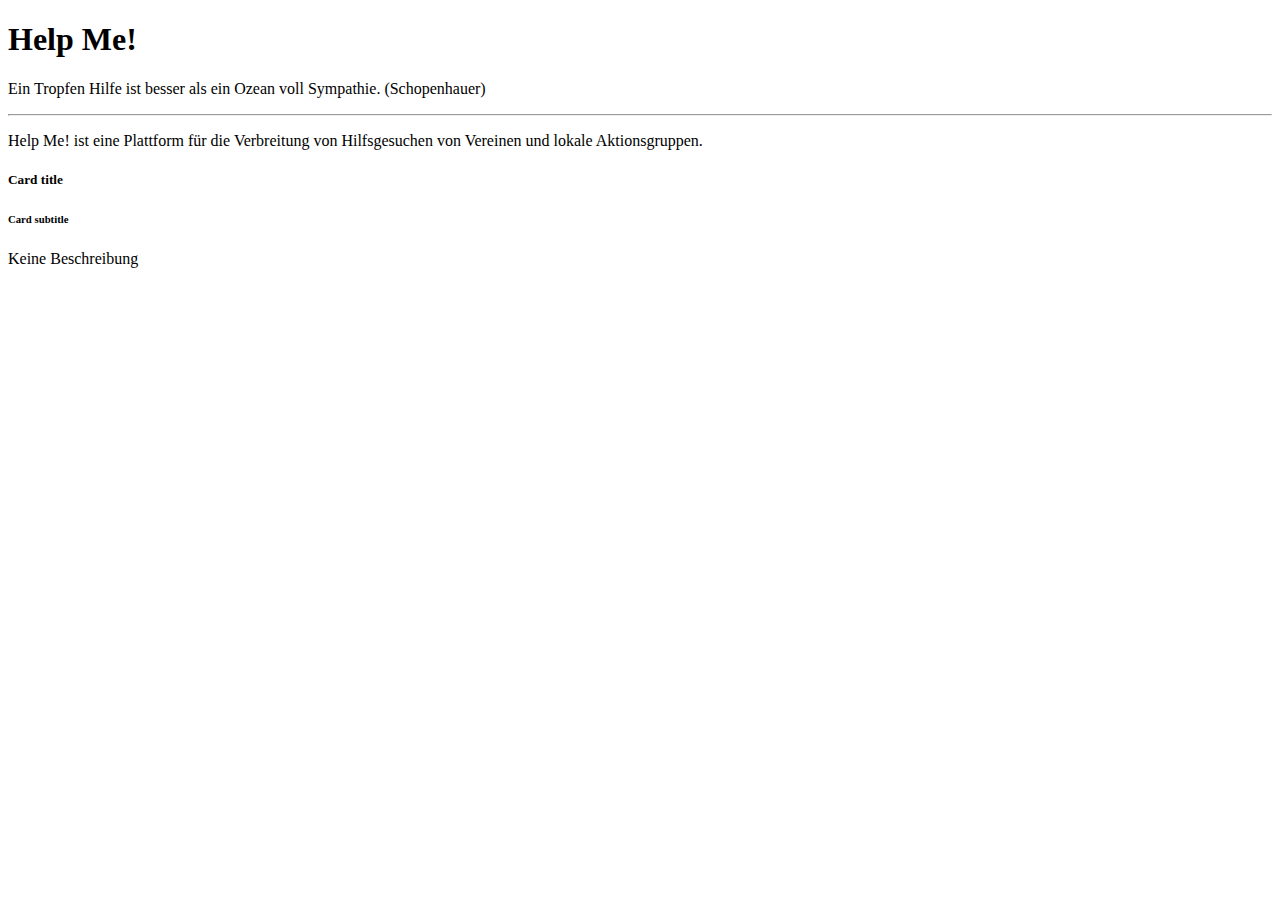
<file: src/main/resources/templates/index.html>
<!DOCTYPE html>
<html lang="de" xmlns:th="http://www.thymeleaf.org">

<head th:replace="fragments :: head"/>

<body>
<nav th:replace="fragments :: navigation"></nav>

<div class="jumbotron">
    <h1 class="display-4">Help Me!</h1>
    <p class="lead">Ein Tropfen Hilfe ist besser als ein Ozean voll Sympathie. (Schopenhauer)</p>
    <hr class="my-3">
    <p>
        Help Me! ist eine Plattform für die Verbreitung von Hilfsgesuchen von Vereinen und lokale Aktionsgruppen.
    </p>
</div>

<div class="container-fluid" th:if="${user}">
    <div class="row justify-content-center">
        <div class="card col-md-2 m-2" th:each="ad : ${ads}">
            <div class="card-body" th:classappend="${ad.userReaction.hidden} ? text-muted">
                <h5 class="card-title" th:text="${ad.title}">Card title</h5>
                <a th:href="'/boards/'+${ad.board.uuid}"><h6 class="card-subtitle mb-2 text-muted"
                                                             th:text="'In '+${ad.board.title}">Card subtitle</h6></a>
                <p class="card-text"th:text="${ad.description}">Keine Beschreibung</p>
            </div>
        </div>
    </div>
</div>
<th:block th:replace="fragments :: scripts"/>
</body>
</html>
</file>
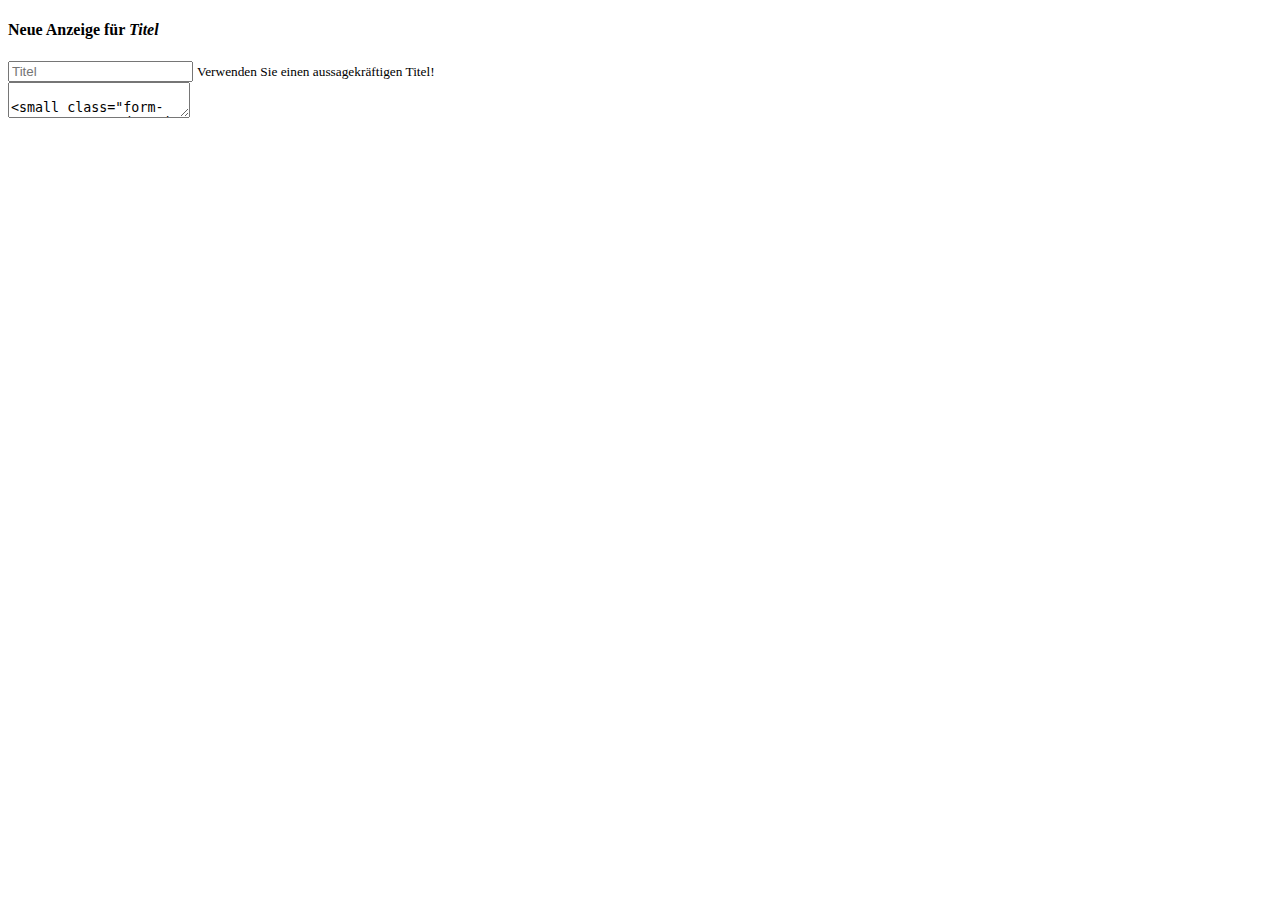
<file: src/main/resources/templates/ad-creation.html>
<!DOCTYPE html>
<html lang="de" xmlns:th="http://www.thymeleaf.org">

<head th:replace="fragments :: head"/>
<body>
<nav th:replace="fragments :: navigation"></nav>

<div class="container-fluid">
    <div class="row justify-content-center bg-light">
        <div class="col-12">
            <h4>Neue Anzeige für <i th:text="${board.title}">Titel</i></h4>

            <form id="formName" th:action="@{/boards/{uuid}/createad(uuid=${board.uuid})}" th:object="${newAd}"
                  method="post">

                <div class="form-group">
                    <input th:field="*{title}" class="form-control"
                           placeholder="Titel"/> <small class="form-text text-muted">
                    Verwenden Sie einen aussagekräftigen Titel! </small>
                </div>

                <div class="form-group">
                    <textarea th:field="*{description}" class="form-control"
                              placeholder="Description" minlength="20" maxlength="150"/>
                    <small class="form-text text-muted"> Die Beschreibung der Ad muss zwischen 20 und 150 Zeichen lang sein. </small>
                </div>

                <div class="form-group blu-margin">
                    <select class="form-control" th:field="*{category}">
                        <option disabled value=" ">Kategorie auswählen</option>
                        <option th:each="category : ${categoryList}" th:value="${category.name}" th:text="${category.name}"></option>
                    </select>
                    <small class="form-text text-muted"> Bitte Kategorie auswählen! </small>
                </div>

                <button type="submit" class="btn btn-primary">Erstellen!</button>
                <a th:href="'/boards/'+${board.uuid}" class="btn btn-danger">Abbrechen</a>
            </form>
        </div>
    </div>
</div>

<th:block th:replace="fragments :: scripts"/>
</body>
</html>
</file>
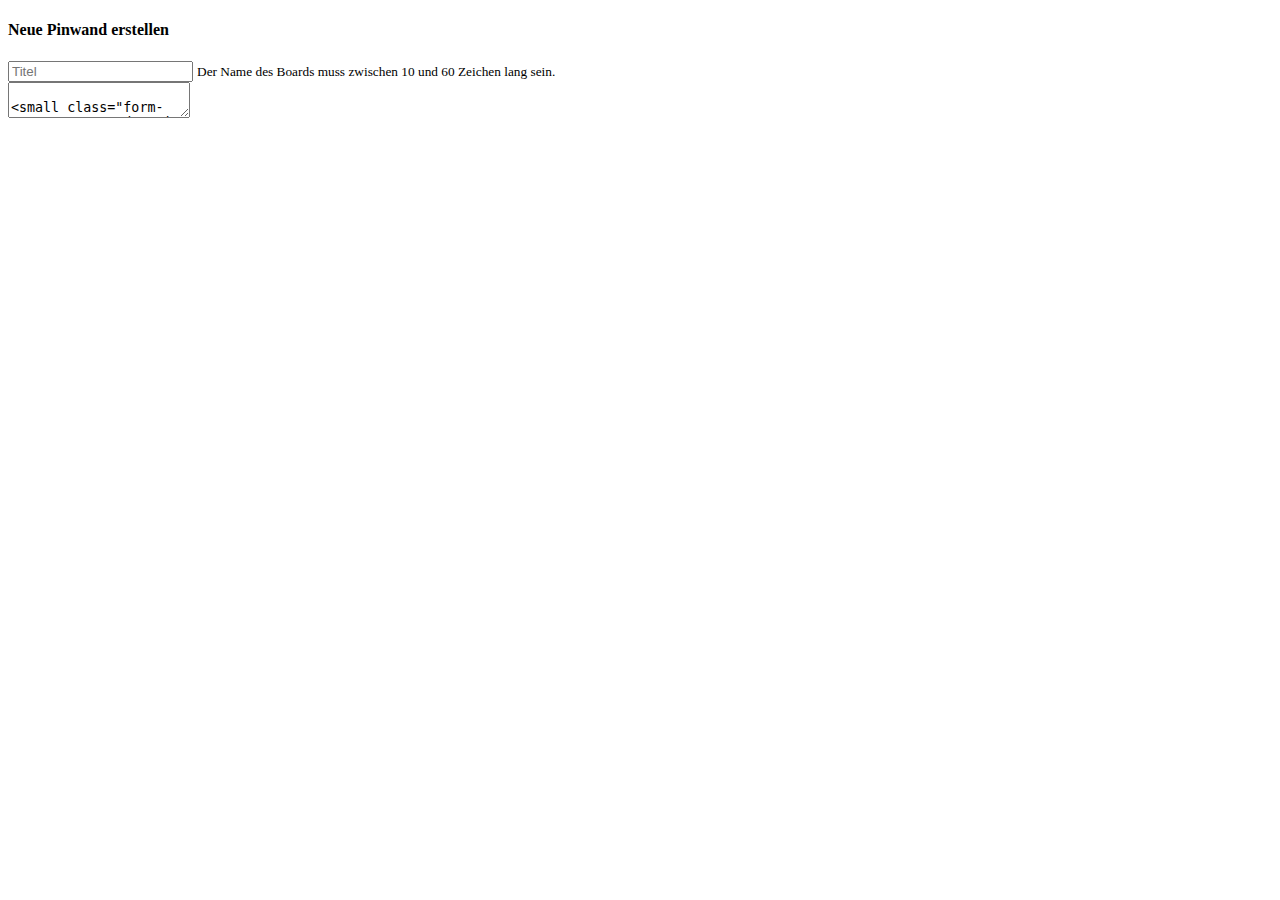
<file: src/main/resources/templates/board-creation.html>
<!DOCTYPE html>
<html lang="de" xmlns:th="http://www.thymeleaf.org">

<head th:replace="fragments :: head"/>
<body>
<nav th:replace="fragments :: navigation"></nav>

<div class="container-fluid">
    <div class="row justify-content-center bg-light">
        <div class="col-12">
            <h4 class="display-4">Neue Pinwand erstellen</h4>

            <form id="formName" th:action="@{/boards}" th:object="${newBoard}" method="post">

                <div class="form-group">
                    <input th:field="*{title}" class="form-control"
                           placeholder="Titel" minlength="10" maxlength="60"/>
                    <small class="form-text text-muted"> Der Name des Boards muss zwischen 10 und 60 Zeichen lang sein. </small>
                </div>

                <div class="form-group">
                    <textarea th:field="*{description}" class="form-control"
                    placeholder="Description" minlength="20" maxlength="150"/>
                    <small class="form-text text-muted"> Die Beschreibung des Boards muss zwischen 20 und 150 Zeichen lang sein. </small>
                </div>

                <button type="submit" class="btn btn-primary">Erstellen!</button>
                <a href="/boards" class="btn btn-danger">Abbrechen</a>
            </form>
        </div>
    </div>
</div>

<th:block th:replace="fragments :: scripts"/>
</body>
</html>
</file>
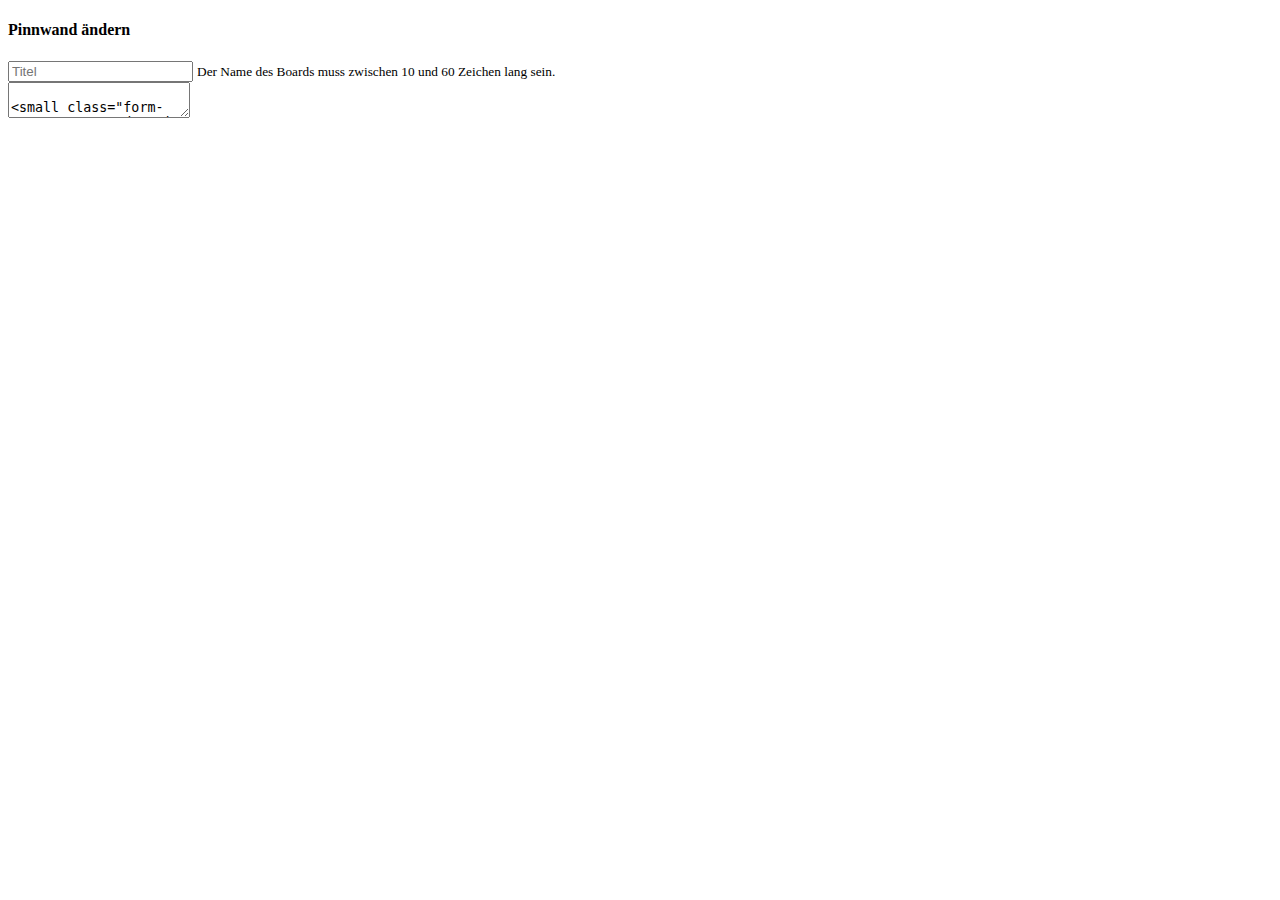
<file: src/main/resources/templates/board-edit.html>
<!DOCTYPE html>
<html lang="de" xmlns:th="http://www.thymeleaf.org">

<head th:replace="fragments :: head"/>
<body>
<nav th:replace="fragments :: navigation"></nav>

<div class="container-fluid">
    <div class="row justify-content-center bg-light">
        <div class="col-12">
            <h4 class="display-4">Pinnwand ändern</h4>

            <form id="formName" th:action="@{/boards/{uuid}(uuid=${board.uuid})}" th:object="${board}" method="post">

                <div class="form-group">
                    <input th:field="*{title}" class="form-control"
                           placeholder="Titel" minlength="10" maxlength="60"/>
                    <small class="form-text text-muted"> Der Name des Boards muss zwischen 10 und 60 Zeichen lang sein. </small>
                </div>

                <div class="form-group">
                    <textarea th:field="*{description}" class="form-control"
                    placeholder="Description" minlength="20" maxlength="150"/>
                    <small class="form-text text-muted"> Die Beschreibung des Boards muss zwischen 20 und 150 Zeichen lang sein. </small>
                </div>

                <button type="submit" class="btn btn-primary">Speichern</button>
                <a href="/boards" class="btn btn-danger">Abbrechen</a>
            </form>
        </div>
    </div>
</div>

<th:block th:replace="fragments :: scripts"/>
</body>
</html>
</file>
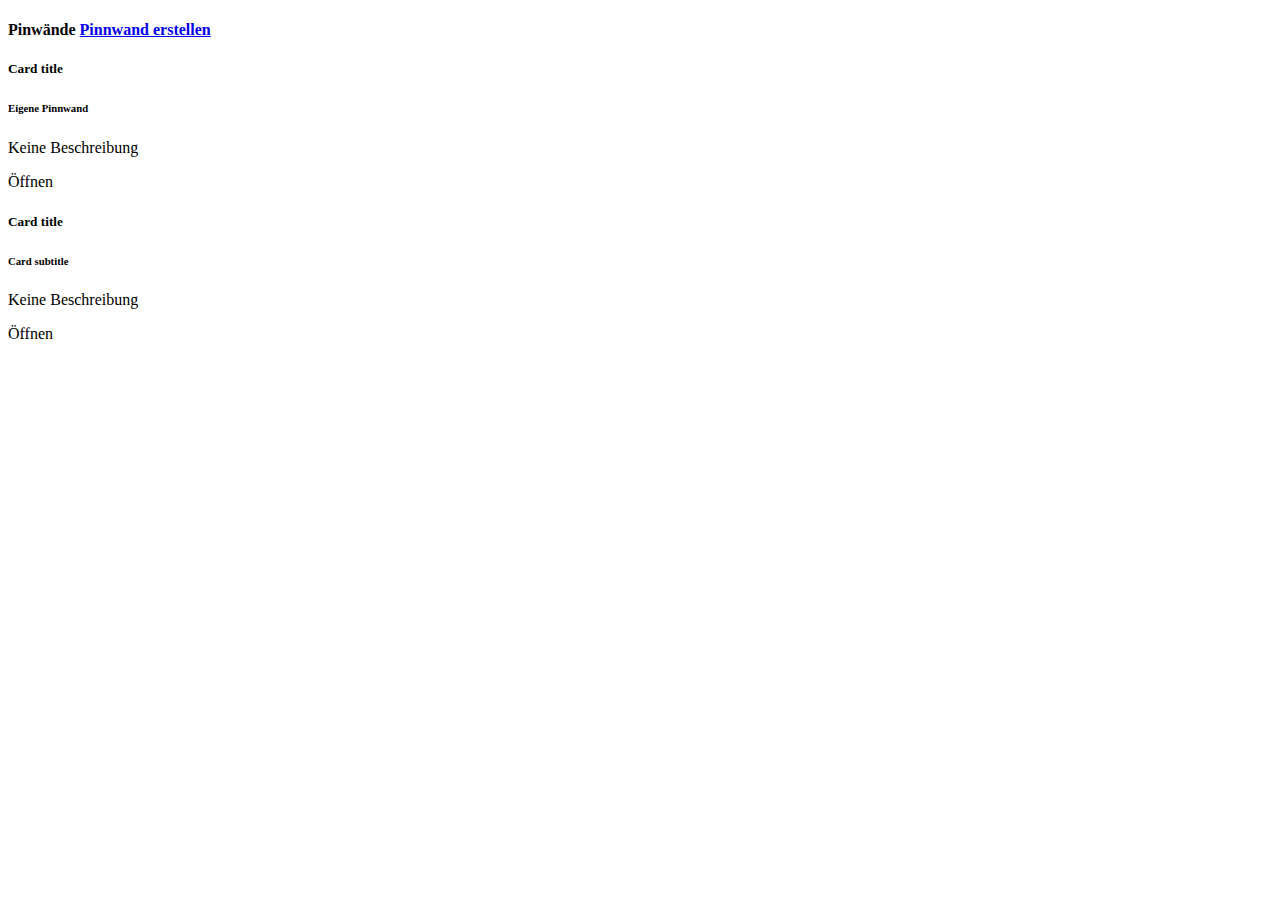
<file: src/main/resources/templates/board-listview.html>
<!DOCTYPE html>
<html lang="de" xmlns:th="http://www.thymeleaf.org">

<head th:replace="fragments :: head"/>
<body>
<nav th:replace="fragments :: navigation"></nav>
<div class="container-fluid">
    <div class="row bg-light col-12 my-2">
        <h4 class="h-4">
            Pinwände
            <a href="/boards/create" class="btn btn-primary btn-sm">Pinnwand erstellen</a>
        </h4>
    </div>
    <div class="row row-cols-1 row-cols-md-3">
        <div class="col mb-4" th:each="t : ${managedBoards}">
            <div class="card">
                <div class="card-body">
                    <h5 class="card-title" th:text="${t.title}">Card title</h5>
                    <h6 class="card-subtitle mb-2 text-muted">Eigene Pinnwand</h6>
                    <p class="card-text" th:text="${t.description}">Keine Beschreibung</p>
                    <a th:href="'/boards/'+${t.uuid}" class="btn btn-outline-dark btn-sm btn-block">Öffnen</a>
                </div>
            </div>
        </div>
    </div>
    <div class="row row-cols-1 row-cols-md-3">
        <div class="col mb-4" th:each="t : ${boards}">
            <div class="card bg-dimmed">
                <div class="card-body bg-light">
                    <h5 class="card-title" th:text="${t.title}">Card title</h5>
                    <h6 class="card-subtitle mb-2 text-muted"
                        th:text="'Von '+${t.manager.displayName}">Card subtitle</h6>
                    <p class="card-text"th:text="${t.description}" >Keine Beschreibung</p>
                    <a th:href="'/boards/'+${t.uuid}" class="btn btn-outline-dark btn-sm btn-block">Öffnen</a>
                </div>
            </div>
        </div>
    </div>
</div>


<th:block th:replace="fragments :: scripts"/>
</body>
</html>
</file>
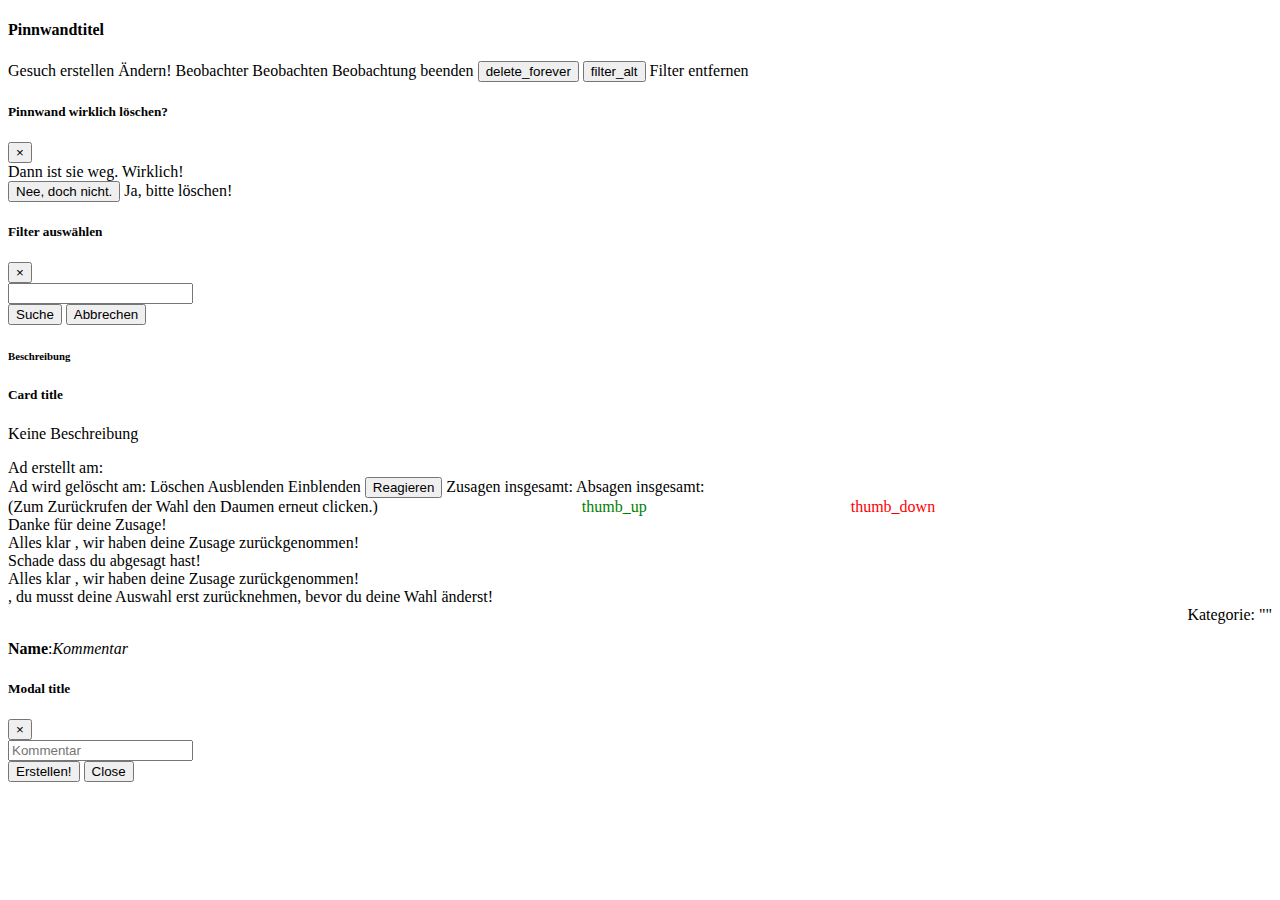
<file: src/main/resources/templates/board-view.html>
<!DOCTYPE html>
<html lang="de" xmlns:th="http://www.thymeleaf.org">

<head th:replace="fragments :: head"/>
<body>
<nav th:replace="fragments :: navigation"></nav>

<div class="container-fluid">
    <div class="row bg-light col-12 my-2">
        <h4 th:text="${board.title}">Pinnwandtitel</h4>
        <a th:if="${board.writeAccess}" th:href="'/boards/'+${board.uuid}+'/createad'"
           class="btn btn-outline-primary btn-sm col-2 mx-2">Gesuch erstellen</a>
        <a th:if="${board.managing}" th:href="'/boards/'+${board.uuid}+'/edit'"
           class="btn btn-outline-primary btn-sm col-2 mx-2">Ändern!</a>
        <a th:if="${board.managing}" th:href="'/boards/'+${board.uuid}+'/subscriptions'"
           class="btn btn-outline-primary btn-sm col-2 mx-2">Beobachter</a>
        <a th:unless="${board.subscribed || board.managing}" th:href="'/boards/'+${board.uuid}+'/subscribe'"
           class="btn btn-outline-success btn-sm col-2 mx-2">Beobachten</a>
        <a th:if="${board.subscribed}" th:href="'/boards/'+${board.uuid}+'/unsubscribe'"
           class="btn btn-outline-danger btn-sm col-2 mx-2">Beobachtung beenden</a>
        <button th:if="${board.managing}" type="button" class="btn btn-outline-danger btn-sm material-icons"
                data-toggle="modal" data-target="#deleteModal">
            delete_forever
        </button>

        <button type="button" class="btn btn-outline-primary btn-sm material-icons mx-2" data-toggle="modal" data-target="#filterModal">
            filter_alt
        </button>
        <a th:href="'/boards/'+${board.uuid}" class="btn btn-warning btn-sm">Filter entfernen</a>

        </h4>

        <!-- Modal delete -->
        <div class="modal fade" id="deleteModal" tabindex="-1" role="dialog" aria-labelledby="exampleModalLabel"
             aria-hidden="true">
            <div class="modal-dialog" role="document">
                <div class="modal-content">
                    <div class="modal-header">
                        <h5 class="modal-title">Pinnwand wirklich löschen?</h5>
                        <button type="button" class="close" data-dismiss="modal" aria-label="Close">
                            <span aria-hidden="true">&times;</span>
                        </button>
                    </div>
                    <div class="modal-body">
                        Dann ist sie weg. Wirklich!
                    </div>
                    <div class="modal-footer">
                        <button type="button" class="btn btn-secondary" data-dismiss="modal">Nee, doch nicht.</button>
                        <a th:href="'/boards/'+${board.uuid}+'/delete'"
                           class="btn btn-danger">Ja, bitte löschen!</a>
                    </div>
                </div>
            </div>
        </div>

        <!-- Modal filter -->
        <div class="modal fade" id="filterModal" tabindex="-1" role="dialog" aria-labelledby="exampleModalLabel" aria-hidden="true">
            <div class="modal-dialog" role="document">
                <div class="modal-content">
                    <div class="modal-header">
                        <h5 class="modal-title">Filter auswählen</h5>
                        <button type="button" class="close" data-dismiss="modal" aria-label="Close">
                            <span aria-hidden="true">&times;</span>
                        </button>
                    </div>
                    <div class="modal-body">
                        <form th:action="@{/boards/{uuid}/filter(uuid=${board.uuid})}" th:object="${newFilter}">
                            <div th:each="category : ${categoryList}">
                                <input th:type="checkbox" th:field="*{categories}" th:value="${category.name}">
                                <label th:for="${#ids.prev('categories')}"
                                       th:text="${category.name}"></label>
                            </div>
                            <div class="modal-footer">
                                <button class="btn btn-outline-success" type="submit">Suche</button>
                                <button type="button" class="btn btn-secondary" data-dismiss="modal">Abbrechen</button>
                            </div>
                        </form>
                    </div>

                </div>
            </div>
        </div>

    </div>

    <div class="row bg-light col-12 my-2">
        <h6 th:text="${board.description}">Beschreibung</h6>
    </div>

    <div class="row row-cols-1 row-cols-md-3">
        <div class="col mb-4" th:each="ad : ${ads}">
            <div class="card">
                <div class="card-body" th:classappend="${ad.userReaction.hidden} ? text-secondary">
                    <h5 class="card-title" th:text="${ad.title}">Card title</h5>
                    <p class="card-text" th:text="${ad.description}">Keine Beschreibung</p>

                    Ad erstellt am:
                    <strong th:text=${ad.dateAdCreated}></strong>

                    <br>
                    Ad wird gelöscht am:
                    <strong th:text=${ad.dateToDeleteAd}></strong>


                    <a th:if="${board.managing}" th:href="'/ads/'+${ad.id}+'/delete'"
                       class="btn btn-outline-danger btn-sm btn-block">Löschen</a>
                    <a th:unless="${board.managing || ad.userReaction.hidden}" th:href="'/ads/'+${ad.id}+'/hide'"
                       class="btn btn-outline-dark btn-sm btn-block">Ausblenden</a>
                    <a th:if="${ad.userReaction.hidden}" th:href="'/ads/'+${ad.id}+'/showAgain'"
                       class="btn btn-outline-dark btn-sm btn-block">Einblenden</a>

                    <button th:unless="${ad.userReaction.hidden}" type="button"
                            class="btn btn-outline-dark btn-sm btn-block" data-toggle="modal"
                            th:data-target="'#exampleModal'+${ad.id}">
                        Reagieren
                    </button>


                    <a class="btn btn-outline-dark btn-sm btn-block"> Zusagen insgesamt:
                        <strong th:text=${ad.acceptCounter}></strong>
                        Absagen insgesamt:
                        <strong th:text=${ad.rejectCounter}></strong>
                        <br>
                        (Zum Zurückrufen der Wahl den Daumen erneut clicken.)
                    </a>


                    <!--
                    Button zum Zusagen erstellt
                    -->
                    <a th:href="'/ads/'+${ad.id}+'/countAccept'"
                       class="large material-icons" style="color:green ; margin-left: 200px">thumb_up</a>

                    <!--
                    Button zum Absagen erstellt
                    -->
                    <a th:href="'/ads/'+${ad.id}+'/countReject'"
                       class="large material-icons" style="color:red; margin-left: 200px">thumb_down</a>
                    <!--
                    Beim Clicken des Buttons wird eine Nachricht + die Counter wiedergegeben
                    -->


                    <a th:if="${ad.userReaction.acceptedMessage}">
                        <br>
                        Danke <strong th:text=${user.name}></strong> für deine Zusage!
                    </a>


                    <a th:if="${ad.userReaction.recallAcceptanceMessage}">
                        <br>
                        Alles klar <strong th:text=${user.name}></strong>, wir haben deine Zusage zurückgenommen!
                    </a>

                    <a th:if="${ad.userReaction.rejectedMessage}">
                        <br>
                        Schade <strong th:text=${user.name}></strong> dass du abgesagt hast!
                    </a>

                    <a th:if="${ad.userReaction.recallRejectedMessage}">
                        <br>
                        Alles klar <strong th:text=${user.name}></strong>, wir haben deine Zusage zurückgenommen!
                    </a>

                    <a th:if="${ad.userReaction.warningMessage}">
                        <br>
                        <strong th:text=${user.name}></strong>, du musst deine Auswahl erst zurücknehmen, bevor du deine Wahl änderst!
                    </a>



                    <!--
                    Beim Clicken des Buttons wird eine Nachricht + die Counter wiedergegeben
                    <a th:if="${ad.userReaction.adRejected && !ad.userReaction.adAccepted}"
                       class="btn btn-outline-danger btn-sm btn-block">Abgesagt! Absagen insgesamt:
                        <strong th:text=${ad.rejectCounter}></strong>
                        Zusagen insgesamt:
                        <strong th:text=${ad.acceptCounter}></strong>
                    </a>
                    -->

                    <br>
                    <div align="right">
                        <a> Kategorie: "<strong th:text=${ad.getCategory()}></strong>"</a>
                    </div>


                    <div th:unless="${ad.userReaction.hidden}" class="mt-2" th:each="react: ${ad.reactions}">
                        <p th:if="${react.hasComment()}"><b th:text="${react.user.getDisplayName()}">Name</b>:<i
                                th:text="${react.comment}">Kommentar</i></p>
                    </div>
                </div>
            </div>
            <div class="modal fade" th:id="'exampleModal'+${ad.id}" tabindex="-1" role="dialog"
                 aria-labelledby="exampleModalLabel" aria-hidden="true">
                <div class="modal-dialog" role="document">
                    <div class="modal-content">
                        <div class="modal-header">
                            <h5 class="modal-title" id="exampleModalLabel" th:text="'Reaktion zu '+${ad.title}">Modal
                                title</h5>
                            <button type="button" class="close" data-dismiss="modal" aria-label="Close">
                                <span aria-hidden="true">&times;</span>
                            </button>
                        </div>
                        <form id="formName" th:action="@{/ads/{id}/react(id=${ad.id})}" method="post">
                            <div class="modal-body">
                                <div class="form-group">
                                    <input name="comment" th:value="${ad.userReaction.comment}" class="form-control"
                                           placeholder="Kommentar"/>
                                </div>
                            </div>
                            <div class="modal-footer">
                                <button type="submit" class="btn btn-primary">Erstellen!</button>
                                <button type="button" class="btn btn-secondary" data-dismiss="modal">Close</button>
                            </div>
                        </form>
                    </div>
                </div>
            </div>
        </div>
    </div>
</div>

<th:block th:replace="fragments :: scripts"/>
</body>
</html>
</file>
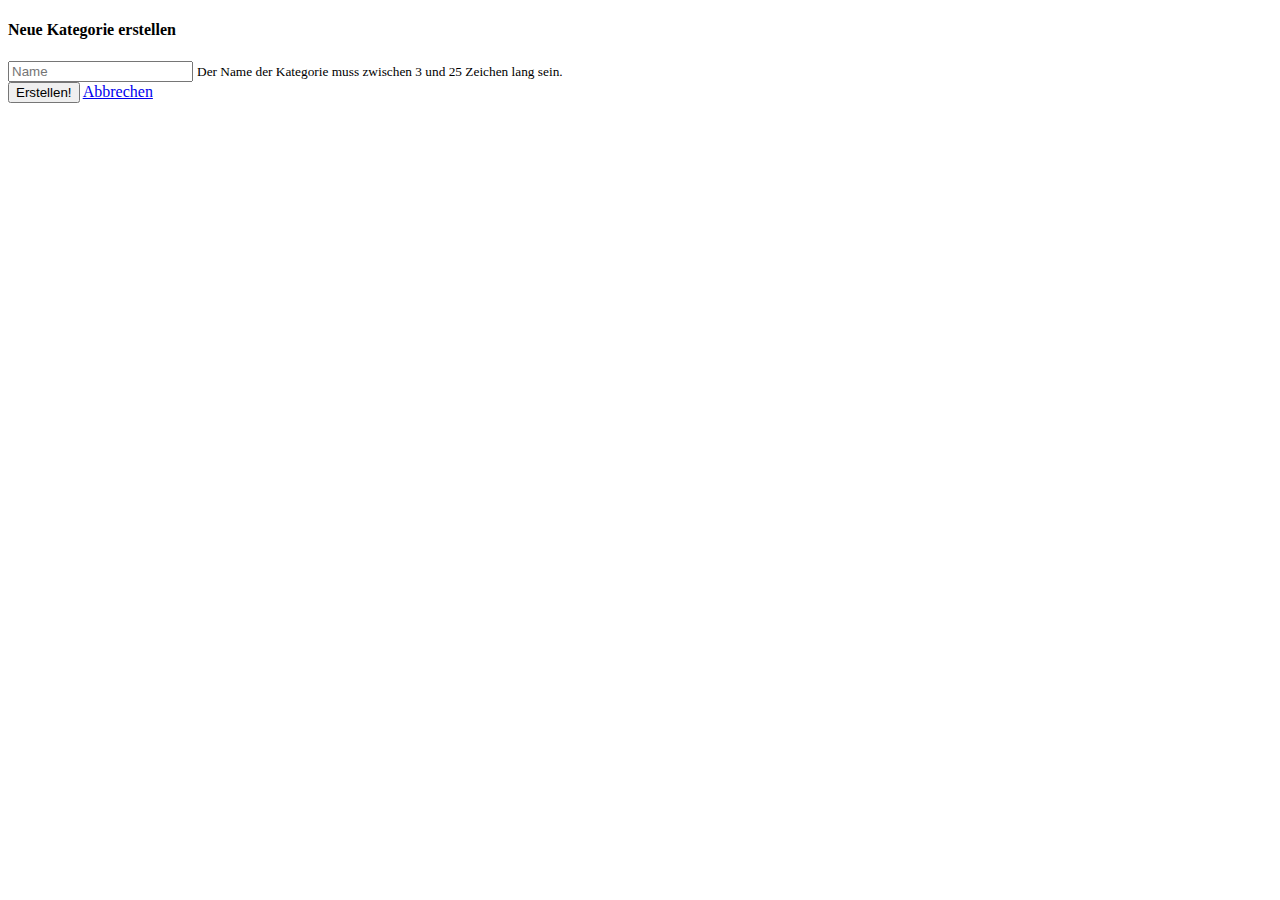
<file: src/main/resources/templates/category-creation.html>
<!DOCTYPE html>
<html lang="de" xmlns:th="http://www.thymeleaf.org">

<head th:replace="fragments :: head"/>
<body>
<nav th:replace="fragments :: navigation"></nav>

<div class="container-fluid">
    <div class="row justify-content-center bg-light">
        <div class="col-12">
            <h4 class="display-4">Neue Kategorie erstellen</h4>

            <form id="formName" th:action="@{/categories}" th:object="${newCategory}"
                  method="post">

                <div class="form-group">
                    <input th:field="*{name}" class="form-control"
                           placeholder="Name" minlength="3" maxlength="25"/>
                    <small class="form-text text-muted">Der Name der Kategorie muss zwischen 3 und 25 Zeichen lang sein.</small>
                </div>

                <button type="submit" class="btn btn-primary">Erstellen!</button>
                <a href="/categories" class="btn btn-danger">Abbrechen</a>
            </form>
        </div>
    </div>
</div>

<th:block th:replace="fragments :: scripts"/>
</body>
</html>
</file>
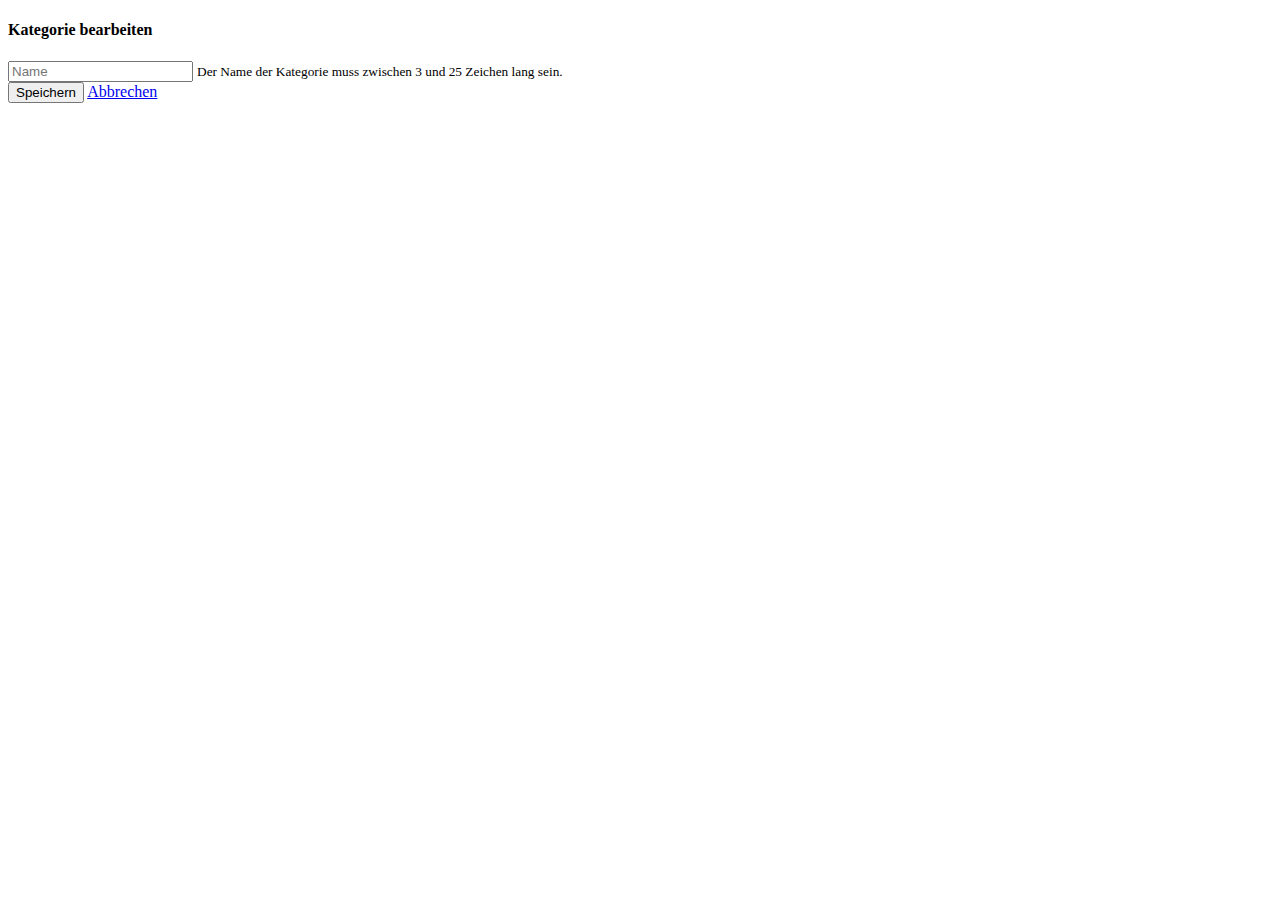
<file: src/main/resources/templates/category-edit.html>
<!DOCTYPE html>
<html lang="de" xmlns:th="http://www.thymeleaf.org">

<head th:replace="fragments :: head"/>
<body>
<nav th:replace="fragments :: navigation"></nav>

<div class="container-fluid">
    <div class="row justify-content-center bg-light">
        <div class="col-12">
            <h4 class="display-4">Kategorie bearbeiten</h4>

            <form id="formName" th:action="@{/categories/{id}(id=${editCategory.id})}" th:object="${editCategory}"
                  method="post">

                <div class="form-group">
                    <input th:field="*{name}" class="form-control"
                           placeholder="Name" minlength="3" maxlength="25"/>
                    <small class="form-text text-muted">Der Name der Kategorie muss zwischen 3 und 25 Zeichen lang sein.</small>
                </div>

                <button type="submit" class="btn btn-primary">Speichern</button>
                <a href="/categories" class="btn btn-danger">Abbrechen</a>
            </form>
        </div>
    </div>
</div>

<th:block th:replace="fragments :: scripts"/>
</body>
</html>
</file>
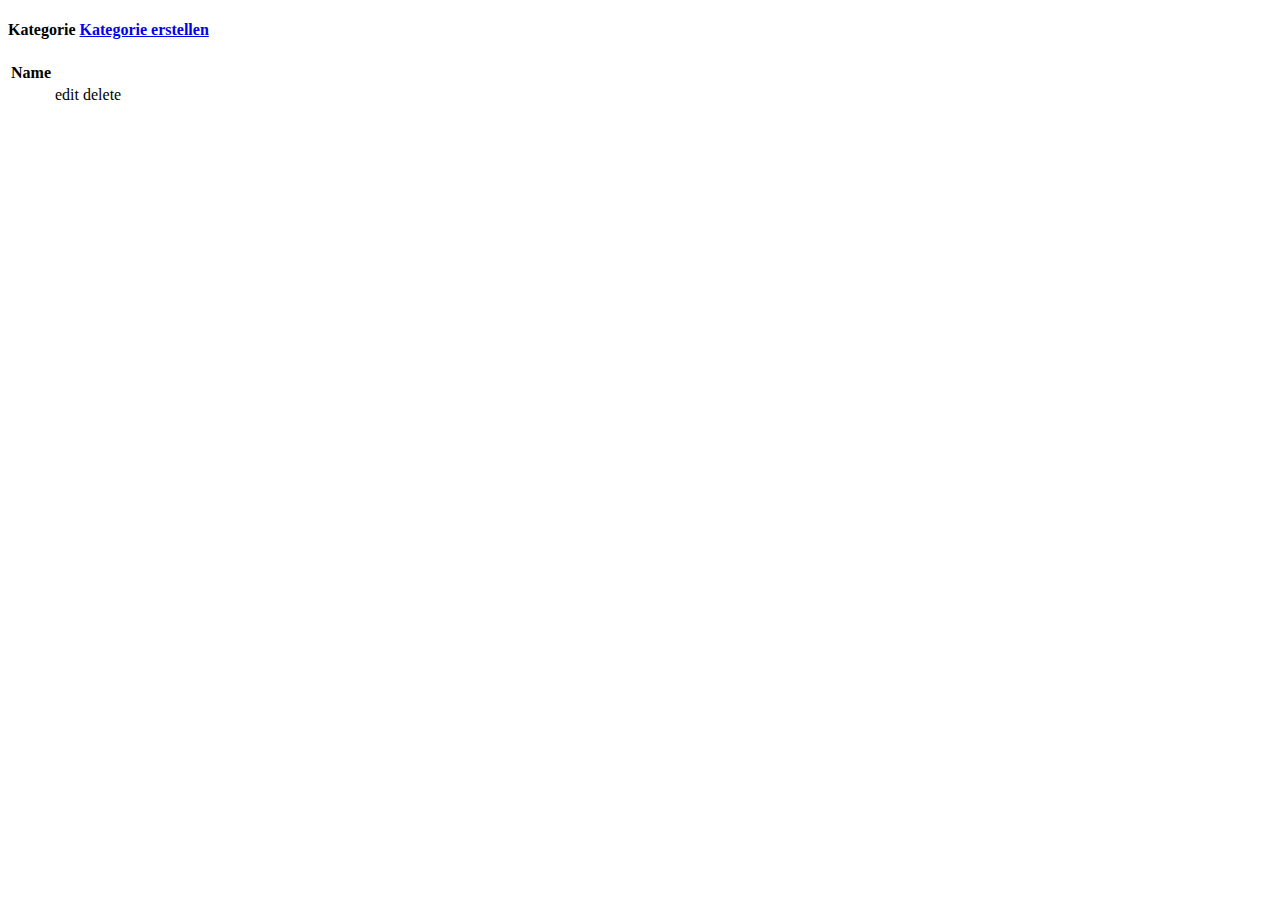
<file: src/main/resources/templates/category-listview.html>
<!DOCTYPE html>
<html lang="de" xmlns:th="http://www.thymeleaf.org">

<head th:replace="fragments :: head"/>
<body>
<nav th:replace="fragments :: navigation"></nav>

<div class="container-fluid">
    <div class="row bg-light">
        <div class="col-12">
            <h4>Kategorie <a href="/categories/create" class="btn btn-sm btn-primary">Kategorie erstellen</a></h4>
        </div>
    </div>

    <div class="row justify-content-center">
        <div class="col-8">
            <table class="table table-striped">
                <thead>
                <tr>
                    <th>Name</th>
                </tr>
                </thead>
                <tr th:each="category : ${categories}">
                    <td th:text="${category.name} "></td>
                    <td>
                        <a th:href="'/categories/'+${category.id}+'/edit'" class="btn btn-outline-secondary btn-sm material-icons">edit</a>
                        <a th:unless="${category.name == 'Sonstige'}" th:href="'/categories/'+${category.id}+'/delete'" class="btn btn-outline-danger btn-sm material-icons">delete</a>
                    </td>
                </tr>
            </table>
        </div>
    </div>

</div>

<th:block th:replace="fragments :: scripts"/>
</body>
</html>
</file>
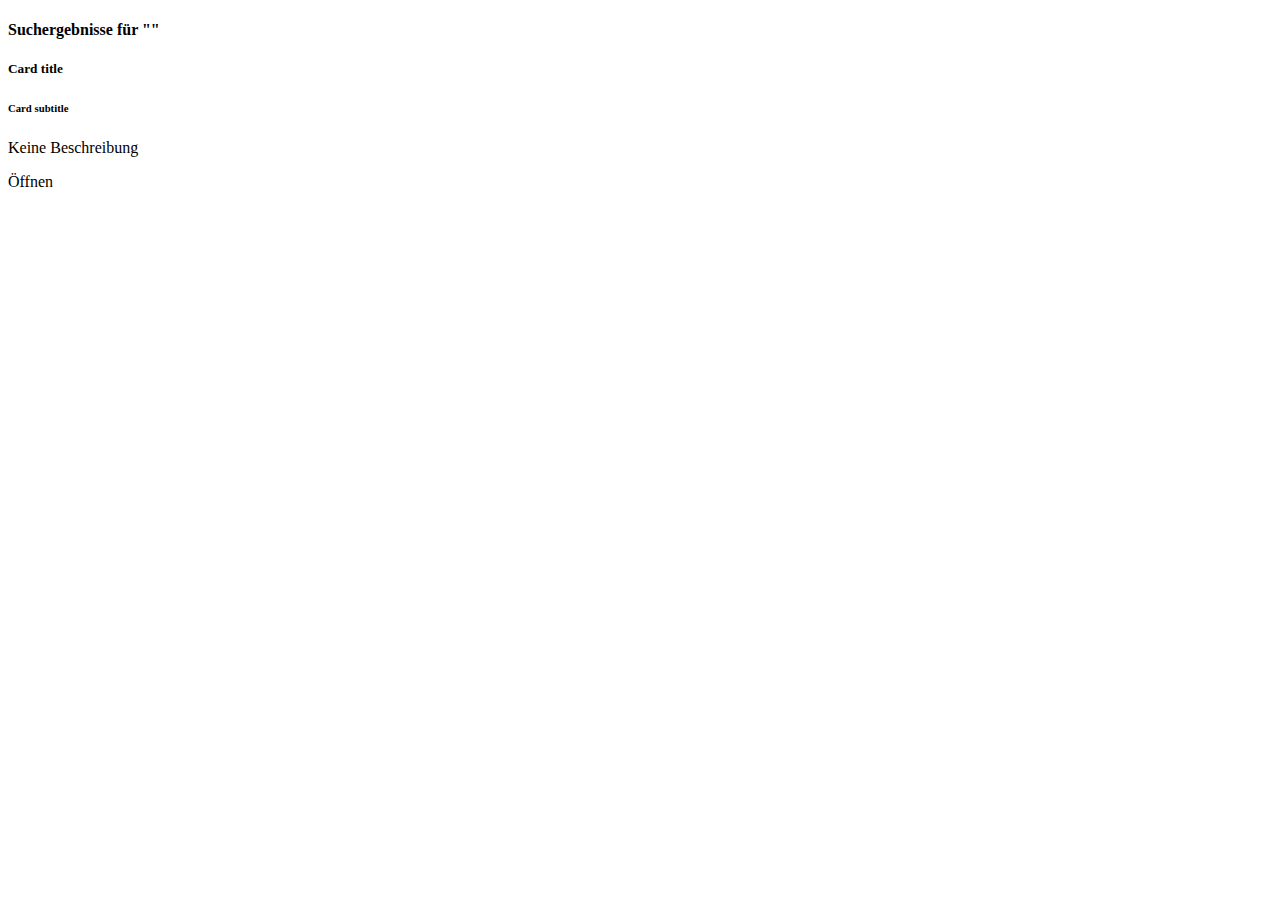
<file: src/main/resources/templates/search-result.html>
<!DOCTYPE html>
<html lang="de" xmlns:th="http://www.thymeleaf.org">

<head th:replace="fragments :: head"/>
<body>
<nav th:replace="fragments :: navigation"></nav>
<div class="container-fluid">
    <div class="row bg-light col-12 my-2">
        <h4 th:if="${user}" class="nav-link">
            Suchergebnisse für "<strong th:text=${searchResult.text}></strong>"
        </h4>
    </div>
    <div class="row row-cols-1 row-cols-md-3">
        <div class="col mb-4" th:each="s : ${searchedBoards}">
            <div class="card bg-dimmed">
                <div class="card-body bg-light">
                    <h5 class="card-title" th:text="${s.title}">Card title</h5>
                    <h6 class="card-subtitle mb-2 text-muted"
                        th:text="'Von '+${s.manager.displayName}">Card subtitle</h6>
                    <p class="card-text"th:text="${s.description}" >Keine Beschreibung</p>
                    <a th:href="'/boards/'+${s.uuid}" class="btn btn-outline-dark btn-sm btn-block">Öffnen</a>
                </div>
            </div>
        </div>
    </div>
</div>


<th:block th:replace="fragments :: scripts"/>
</body>
</html>
</file>
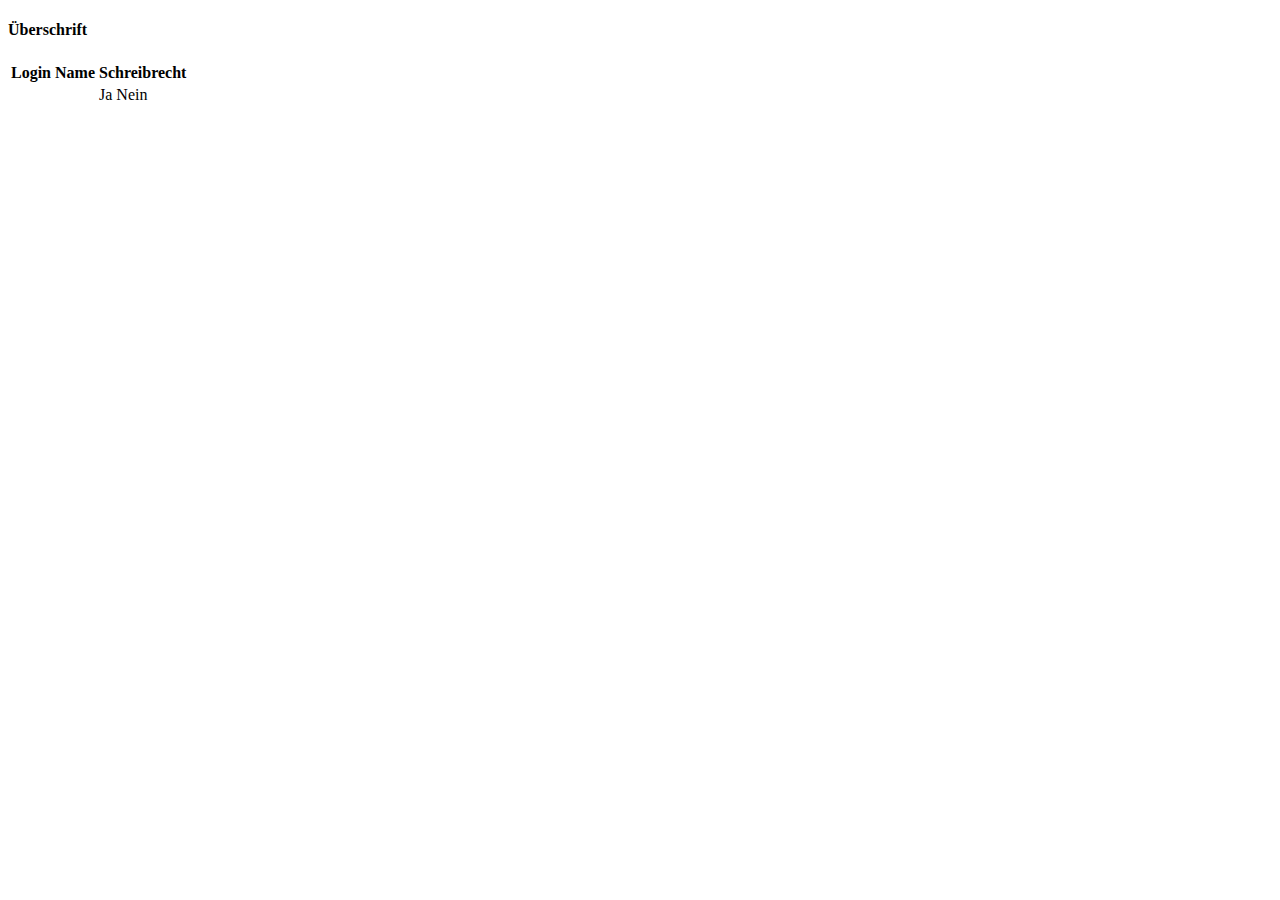
<file: src/main/resources/templates/subscription-listview.html>
<!DOCTYPE html>
<html lang="de" xmlns:th="http://www.thymeleaf.org">

<head th:replace="fragments :: head"/>
<body>
<nav th:replace="fragments :: navigation"></nav>

<div class="container-fluid">
    <div class="row justify-content-center bg-light">
        <div class="col-12">
            <h4 th:text = "'Beobachter von ' + ${board.title}"> Überschrift</h4>

        </div>
    </div>


    <div class="row justify-content-center">
        <div class="col-8">
            <table class="table table-striped">
                <thead>
                <tr>
                    <th>Login</th>
                    <th>Name</th>
                    <th>Schreibrecht</th>
                </tr>
                </thead>
                <tr th:each="s : ${subscriptions}">
                    <td th:text="${s.observer.login} "></td>
                    <td th:text="${s.observer.displayName} "></td>
                    <td>
                        <a th:href="'/boards/'+${board.uuid}+'/revokeWriteAccess/' + ${s.observer.login}"
                           th:if="${s.writeAccess}"class="btn btn-success btn-sm">Ja</a>
                        <a th:href="'/boards/'+${board.uuid}+'/grantWriteAccess/' + ${s.observer.login}"
                           th:unless="${s.writeAccess}"class="btn btn-danger btn-sm">Nein</a>
                    </td>
                </tr>
            </table>
        </div>
    </div>
</div>

</div>

<th:block th:replace="fragments :: scripts"/>
</body>
</html>
</file>
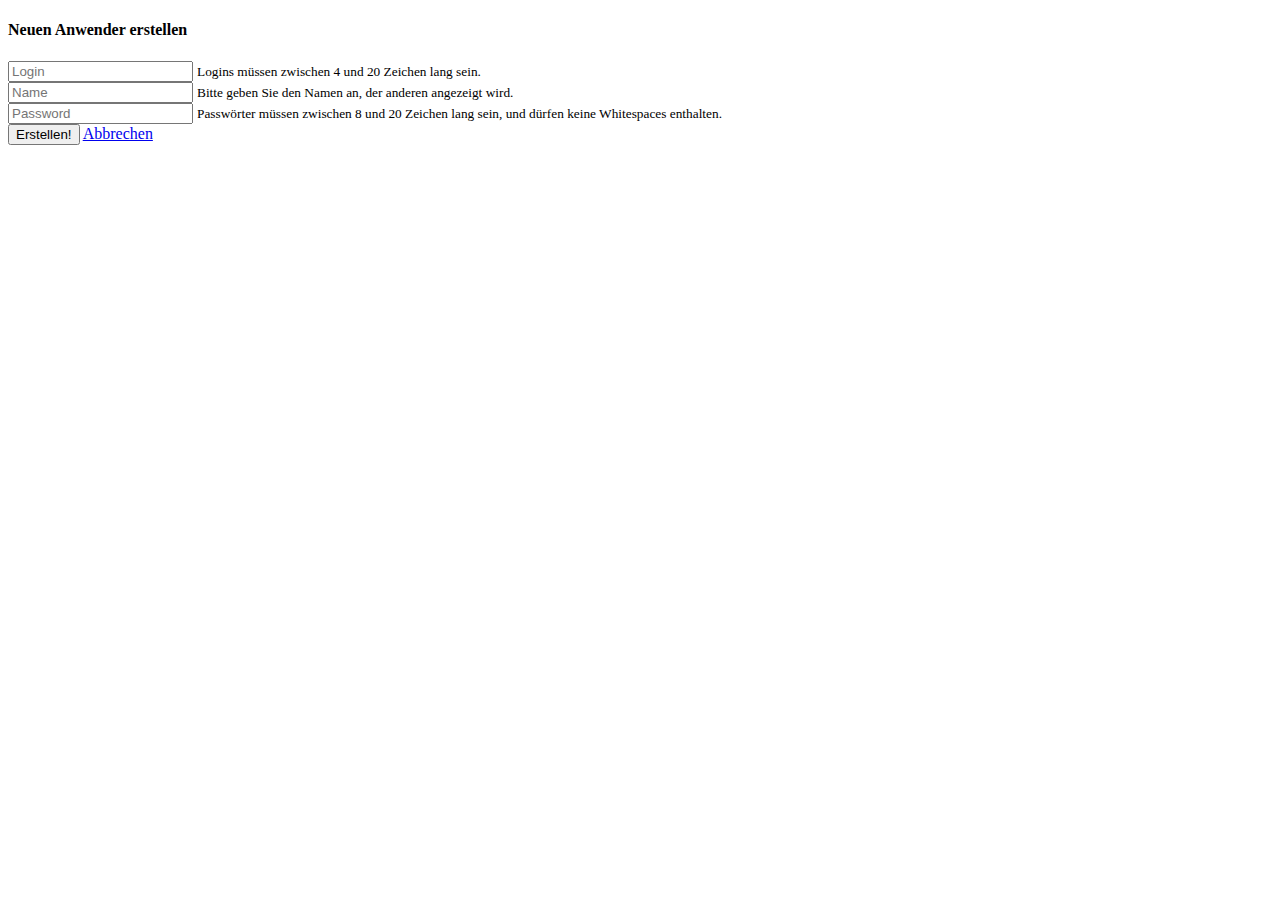
<file: src/main/resources/templates/user-creation.html>
<!DOCTYPE html>
<html lang="de" xmlns:th="http://www.thymeleaf.org">

<head th:replace="fragments :: head"/>
<body>
<nav th:replace="fragments :: navigation"></nav>

<div class="container-fluid">
    <div class="row justify-content-center bg-light">
        <div class="col-12">
            <h4 class="display-4">Neuen Anwender erstellen</h4>

            <form id="formName" th:action="@{/users}" th:object="${newUser}"
                  method="post">

                <div class="form-group">
                    <input th:field="*{login}" class="form-control"
                           placeholder="Login" minlength="4" maxlength="20"/>
                    <small class="form-text text-muted">Logins müssen zwischen 4 und 20 Zeichen lang sein.</small>
                </div>

                <div class="form-group">
                    <input th:field="*{name}" class="form-control"
                           placeholder="Name" minlength="4" maxlength="20"/>
                    <small class="form-text text-muted">Bitte geben Sie den Namen an, der anderen angezeigt wird.</small>
                </div>

                <div class="form-group">
                    <input th:field="*{password}" class="form-control"
                           placeholder="Password" type="password" minlength="8" maxlength="20"/>
                    <small class="form-text text-muted">Passwörter müssen zwischen 8 und 20 Zeichen lang sein,
                        und dürfen keine Whitespaces enthalten.</small>
                </div>

                <button type="submit" class="btn btn-primary">Erstellen!</button>
                <a href="/users" class="btn btn-danger">Abbrechen</a>
            </form>
        </div>
    </div>
</div>

<th:block th:replace="fragments :: scripts"/>
</body>
</html>
</file>
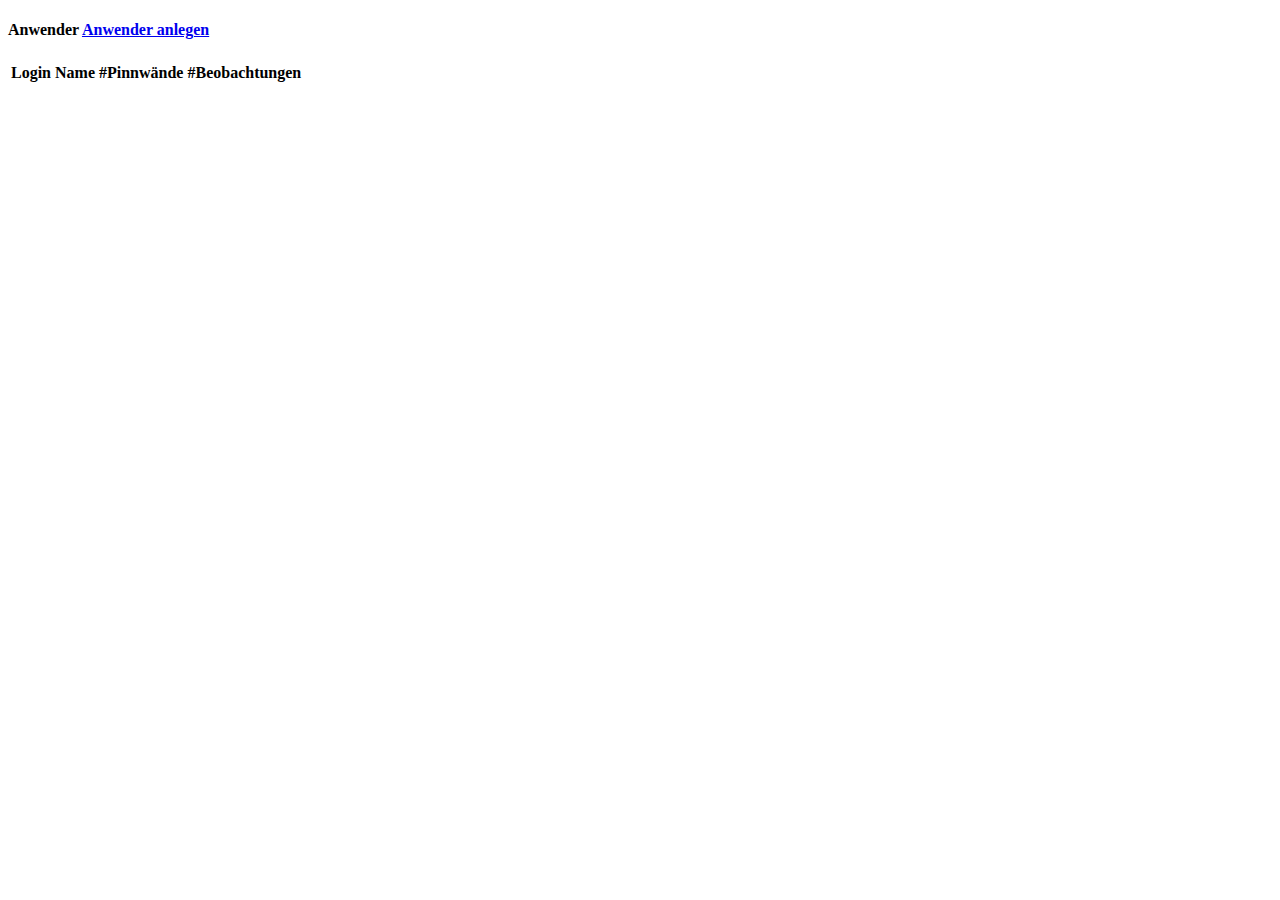
<file: src/main/resources/templates/user-listview.html>
<!DOCTYPE html>
<html lang="de" xmlns:th="http://www.thymeleaf.org">

<head th:replace="fragments :: head"/>
<body>
<nav th:replace="fragments :: navigation"></nav>

<div class="container-fluid">
    <div class="row bg-light">
        <div class="col-12">
            <h4>Anwender <a href="/users/create" class="btn btn-sm btn-primary">Anwender anlegen</a></h4>
        </div>
    </div>


    <div class="row justify-content-center">
        <div class="col-8">
            <table class="table table-striped">
                <thead>
                <tr>
                    <th>Login</th>
                    <th>Name</th>
                    <th>#Pinnwände</th>
                    <th>#Beobachtungen</th>
                </tr>
                </thead>
                <tr th:each="user : ${users}">
                    <td th:text="${user.login} "></td>
                    <td th:text="${user.name} "></td>
                    <td th:text="${user.boardCount} "></td>
                    <td th:text="${user.subscriptionCount} "></td>
                </tr>
            </table>
        </div>
    </div>
</div>

<th:block th:replace="fragments :: scripts"/>
</body>
</html>
</file>
